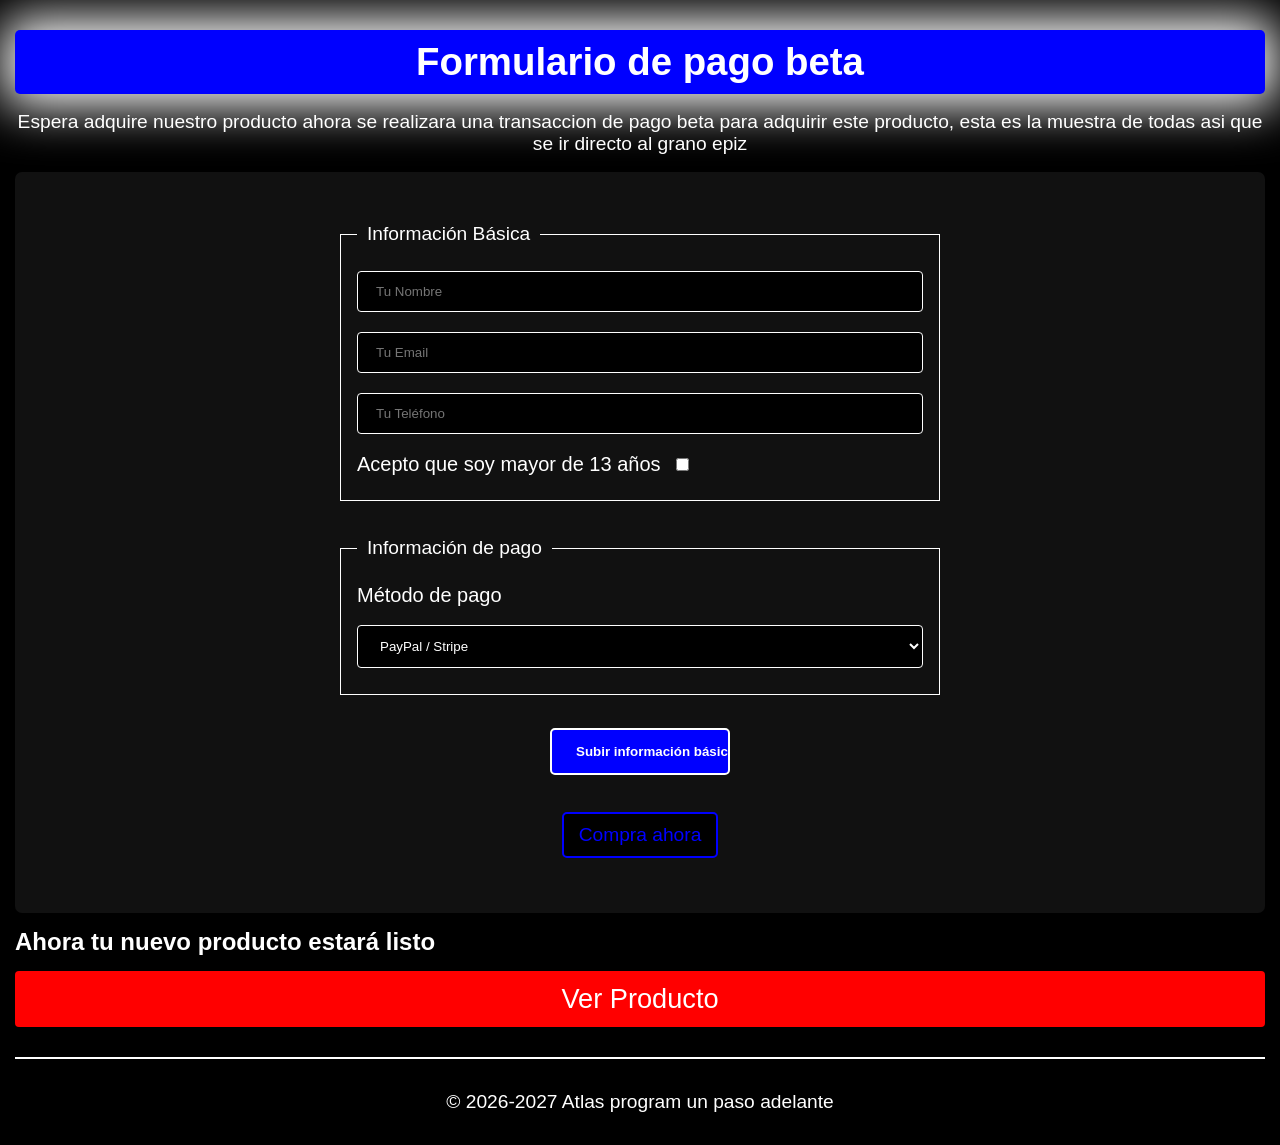
<file: index.html>
<!DOCTYPE html>
<html lang="es">
<head>
  <meta charset="UTF-8">
  <meta name="viewport" content="width=device-width, initial-scale=1.0">
  <title>Formulario de pago beta</title>
  <link rel="stylesheet" href="styles.css">
</head>
<body>

  <header>
    <h1>Formulario de pago beta</h1>
  </header>

  <main>
    <section>
      <p>Espera adquire nuestro producto ahora se realizara una transaccion de pago beta para adquirir este producto, esta es la muestra de todas asi que se ir directo al grano epiz</p>

      <div class="transference">
        <form>
          <fieldset>
            <legend>Información Básica</legend>
            <input type="text" placeholder="Tu Nombre">
            <input type="email" placeholder="Tu Email">
            <input type="text" placeholder="Tu Teléfono">
            <label>
              Acepto que soy mayor de 13 años
              <input type="checkbox">
            </label>
          </fieldset>

          <fieldset>
            <legend>Información de pago</legend>
            <label for="metodo">Método de pago</label>
            <select name="metodo-de-pago" id="metodo">
              <option value="metodo 1">PayPal / Stripe</option>
              <option value="metodo 2">Tarjeta de crédito/débito</option>
              <option value="metodo 3">Transferencia</option>
              <option value="metodo 4">Tarjeta de regalo</option>
            </select>
          </fieldset>

          <input type="submit" value="Subir información básica">
          <button type="button">Compra ahora</button>
        </form>
      </div>

      <h2>Ahora tu nuevo producto estará listo</h2>
      <a href="ebook.html">Ver Producto</a>
    </section>
  </main>

  <footer>
    <p>&copy; 2026-2027 Atlas program un paso adelante</p>
  </footer>

</body>
</html>
</file>
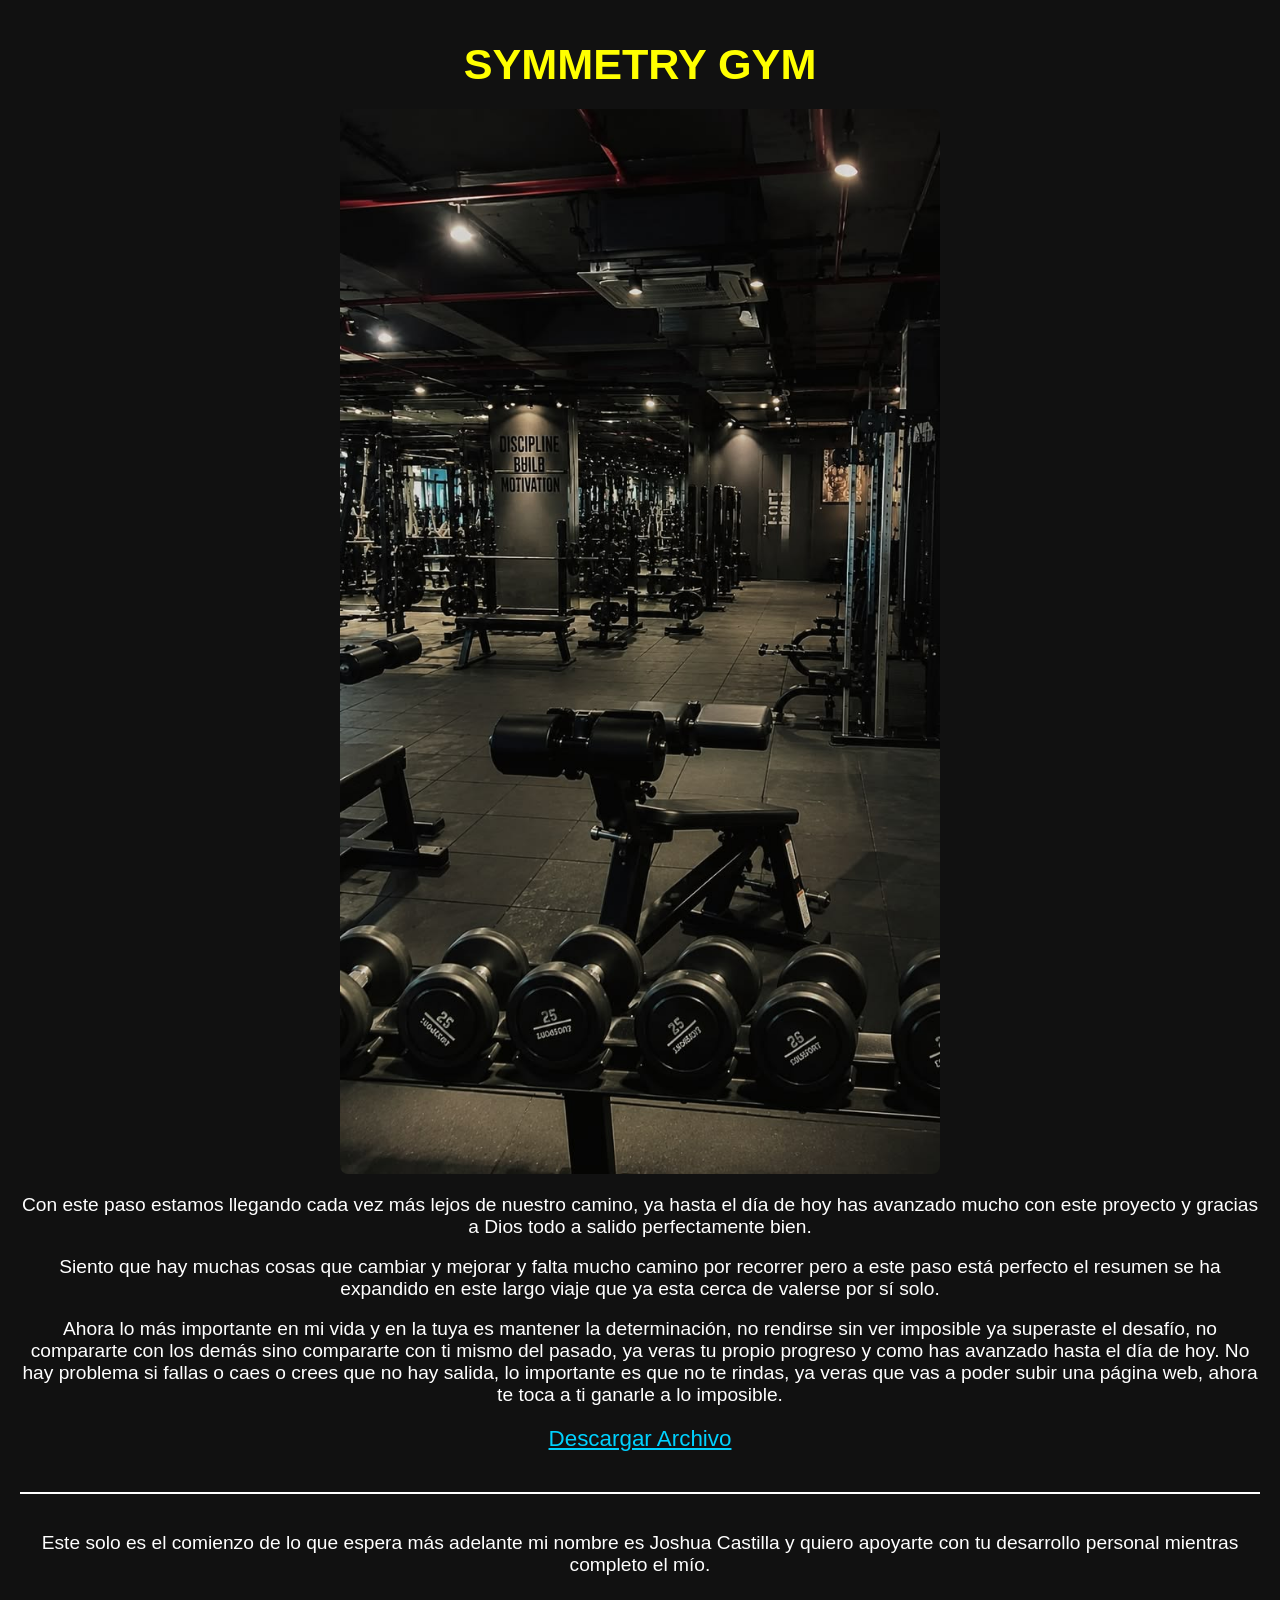
<file: ebook.html>
<!DOCTYPE html>
<html lang="es">
<head>
  <meta charset="UTF-8">
  <meta name="viewport" content="width=device-width, initial-scale=1.0">
  <title>Producto Final</title>
  <link rel="stylesheet" href="valor.css">
</head>
<body>

  <h1>SYMMETRY GYM</h1>
  <img src="WWWWW85858585.jpg" alt="Imagen del producto">

  <p>Con este paso estamos llegando cada vez más lejos de nuestro camino, ya hasta el día de hoy has avanzado mucho con este proyecto y gracias a Dios todo a salido perfectamente bien.</p>

  <p>Siento que hay muchas cosas que cambiar y mejorar y falta mucho camino por recorrer pero a este paso está perfecto el resumen se ha expandido en este largo viaje que ya esta cerca de valerse por sí solo.</p>

  <p>Ahora lo más importante en mi vida y en la tuya es mantener la determinación, no rendirse sin ver imposible ya superaste el desafío, no compararte con los demás sino compararte con ti mismo del pasado, ya veras tu propio progreso y como has avanzado hasta el día de hoy. No hay problema si fallas o caes o crees que no hay salida, lo importante es que no te rindas, ya veras que vas a poder subir una página web, ahora te toca a ti ganarle a lo imposible.</p>

  <a href="ebook.html"download="ebook.html">Descargar Archivo</a>

  <footer>
    <p>Este solo es el comienzo de lo que espera más adelante mi nombre es Joshua Castilla y quiero apoyarte con tu desarrollo personal mientras completo el mío.</p>
  </footer>

</body>
</html>
</file>
<file: styles.css>
* {
  box-sizing: border-box;
  margin: 0;
  padding: 0;
}

body {
  background-color: #000;
  width: 100%;
  padding: 15px;
  font-family: sans-serif;
  color: #fff;
}

h1 {
  font-size: 2.4rem;
  text-align: center;
  color: #fff;
  background-color: blue;
  padding: 10px 5px;
  margin: 15px auto;
  border-radius: 5px;
  box-shadow: 0 0 50px 12px #fff;
}

p {
  text-align: center;
  color: #fff;
  font-size: 1.2rem;
  margin: 17px auto;
}

.transference {
  background-color: #111;
  color: #fff;
  width: 100%;
  height: auto;
  margin: 15px 0;
  padding: 18px;
  border-radius: 7px;
}

form {
  width: 100%;
  max-width: 600px;
  height: auto;
  color: #fff;
  display: flex;
  flex-direction: column;
  align-items: center;
  margin: 15px auto;
}

fieldset {
  margin: 18px 0;
  border: 1px solid #fff;
  padding: 16px;
  background-color: transparent;
  color: #fff;
  width: 100%;
}

legend {
  font-size: 1.2rem;
  padding: 0 10px;
}

input, select {
  width: 100%;
  box-sizing: border-box;
  height: auto;
  margin: 10px 0;
  padding: 12px 18px;
  text-align: left;
  border: 1px solid #fff;
  background-color: #000;
  color: #fff;
  border-radius: 4px;
}

option {
  background-color: #000;
  color: #fff;
}

label {
  font-size: 1.25rem;
  line-height: 2;
  color: #fff;
  width: 100%;
  text-align: left;
}

input[type="checkbox"] {
  margin: 10px;
  padding: 10px;
  font-size: 1.3rem;
  width: auto;
}

input[type="submit"] {
  background-color: blue;
  color: #fff;
  cursor: pointer;
  font-weight: bold;
  width: 100%;
  max-width: 180px;
  padding: 14px 24px;
  margin: 15px auto;
  border: 2px solid #fff;
  border-radius: 5px;
  transition: opacity 0.2s;
}

button {
  background-color: #000;
  color: blue;
  border: 2px solid blue;
  padding: 10px 15px;
  margin: 22px auto;
  border-radius: 5px;
  cursor: pointer;
  display: block;
  font-size: 1.2rem;
}

a {
  text-decoration: none;
  display: block;
  text-align: center;
  font-size: 1.7rem;
  margin: 15px auto;
  background-color: red;
  color: #fff;
  border-radius: 4px;
  padding: 12px 10px;
}

footer {
  color: #fff;
  border-top: 2px solid #fff;
  text-align: center;
  margin-top: 30px;
  padding-top: 15px;
}
</file>
<file: valor.css>
* {
  box-sizing: border-box;
  margin: 0;
  padding: 0;
}

body {
  font-family: sans-serif;
  color: #fff;
  background-color: #111;
  width: 100%;
  padding: 20px;
}

h1 {
  color: yellow;
  text-align: center;
  font-size: 2.7rem;
  margin: 20px auto;
}

img {
  width: 100%;
  height: auto;
  max-width: 600px;
  display: block;
  object-fit: cover;
  margin: 20px auto;
  border-radius: 8px;
}

p {
  color: #fff;
  text-align: center;
  font-size: 1.2rem;
  margin: 18px auto;
}

a {
  text-decoration: underline;
  display: block;
  color: #00d2ff;
  text-align: center;
  font-size: 1.4rem;
  margin: 20px auto;
}

footer {
  text-align: center;
  color: #fff;
  margin-top: 40px;
  padding-top: 20px;
  border-top: 2px solid #fff;
}
</file>
